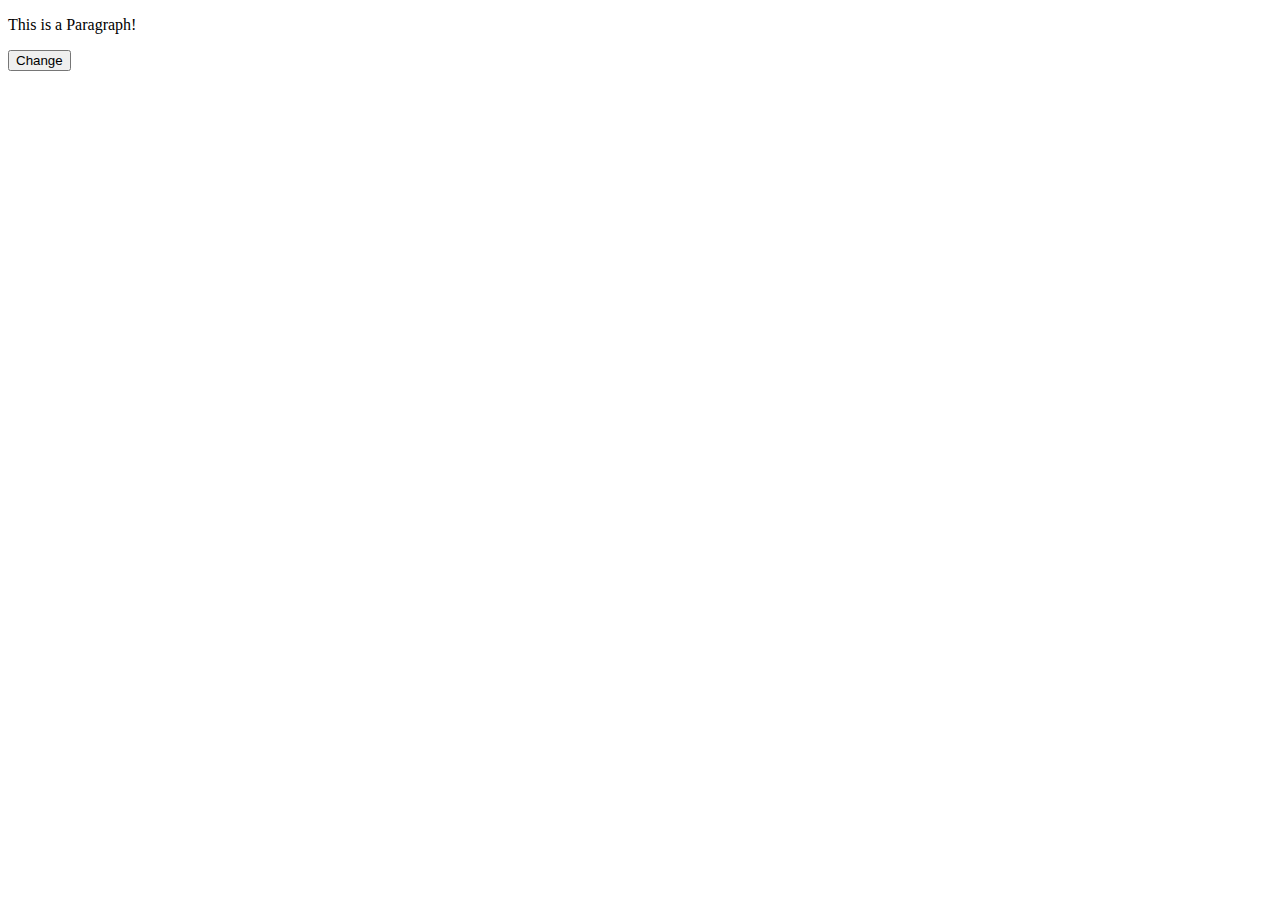
<file: index.html>
<!DOCTYPE html>
<html lang="en">
<head>
	<meta charset="UTF-8">
	<title>Document</title>
	<script src="https://ajax.googleapis.com/ajax/libs/jquery/3.3.1/jquery.min.js"></script>
	<script>
		$(document).ready(function(){
				$("#btnChange").click(function(){
					$("p").html("This is the new content!");
				});
		});
	</script>
</head>
<body>
	<p>This is a Paragraph!</p>
	<button id="btnChange">Change</button>
</body>
</html>
</file>
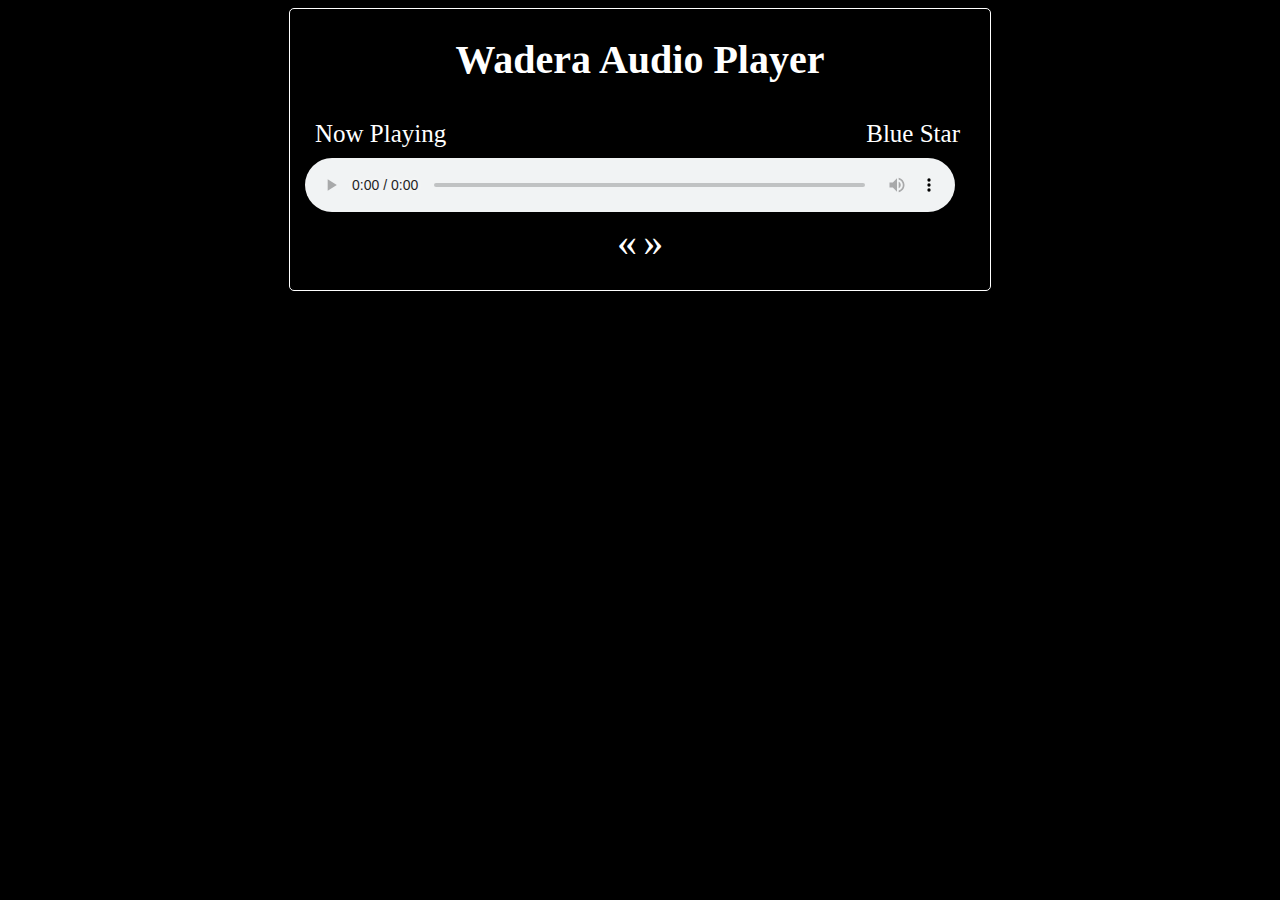
<file: audio_player.html>
<!DOCTYPE html>
<html lang="en">
<head>
	<meta charset="UTF-8">
	<title>Audio Player</title>
	<link rel="stylesheet" href="audio_player.css">
	<script src="https://ajax.googleapis.com/ajax/libs/jquery/3.3.1/jquery.min.js"></script>
</head>
<body>
	<div id="container">
		<h1>Wadera Audio Player</h1>
		<div id="songs">
			<span id="currentAction">Now Playing</span>
			<span id="title">Blue Star</span>
			<audio controls="controls" id="player"></audio>
			<div id="buttons">
				<a href="" id="prev">&laquo;</a>
				<a href="" id="next">&raquo;</a>
			</div>
			<div id="songItems">
				<ul id="songList"></ul>
			</div>
		</div>
	</div>
</body>
<script src="audio_player.js"></script>
</html>
</file>
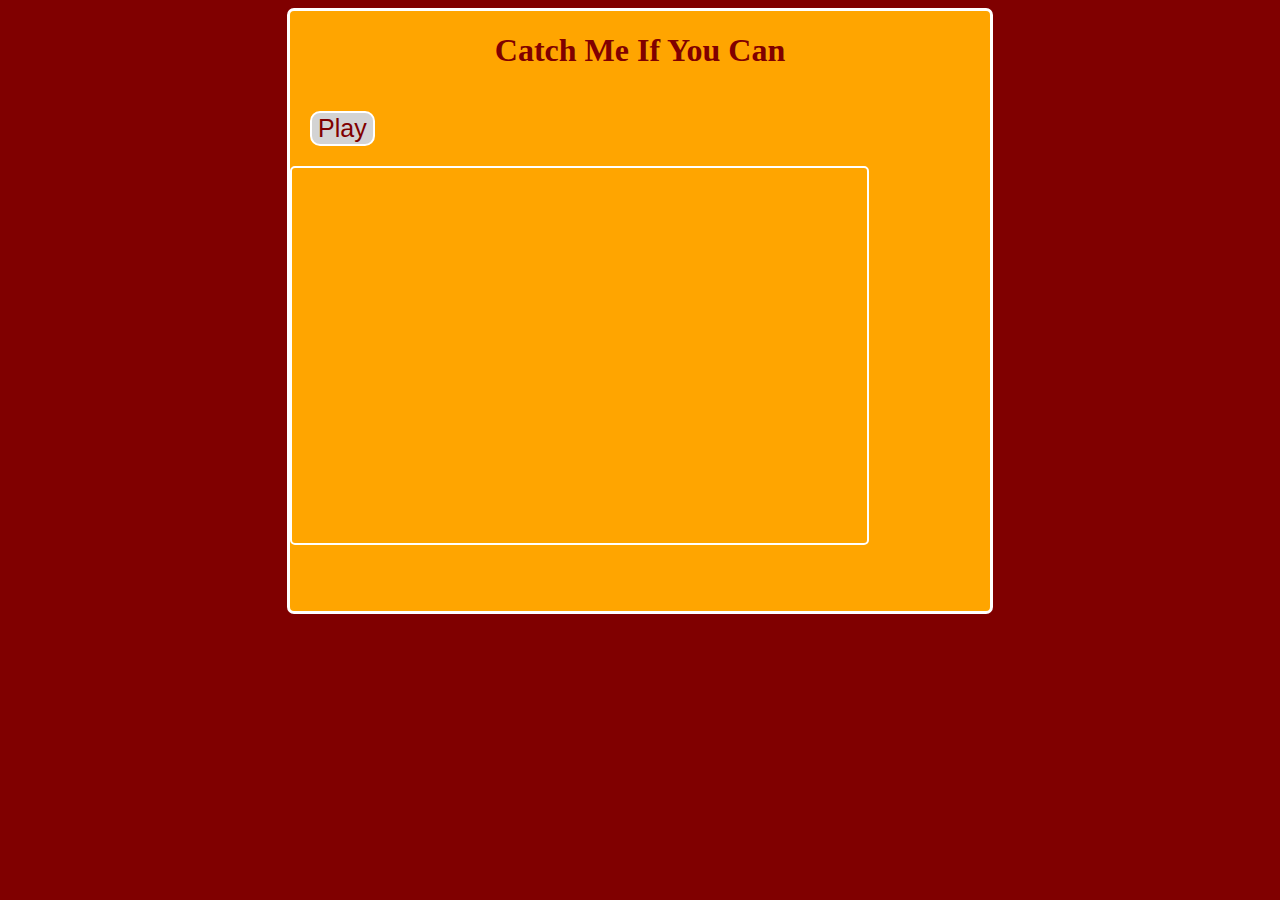
<file: catch.html>
<!DOCTYPE html>
<html lang="en">
<head>
	<meta charset="UTF-8">
	<title>Catch Me If You Can</title>
	<link rel="stylesheet" href="catch.css">
		<script src="https://ajax.googleapis.com/ajax/libs/jquery/3.3.1/jquery.min.js"></script>
</head>
<body>
	<div id="container">
		<h1>Catch Me If You Can</h1>
		<button id="play">Play</button><span id="result"></span><br>
		<canvas id="myCanvas" height="375" width="575" tabindex="1"></canvas>
	</div>
</body>
<script src="catch.js"></script>
</html>
</file>
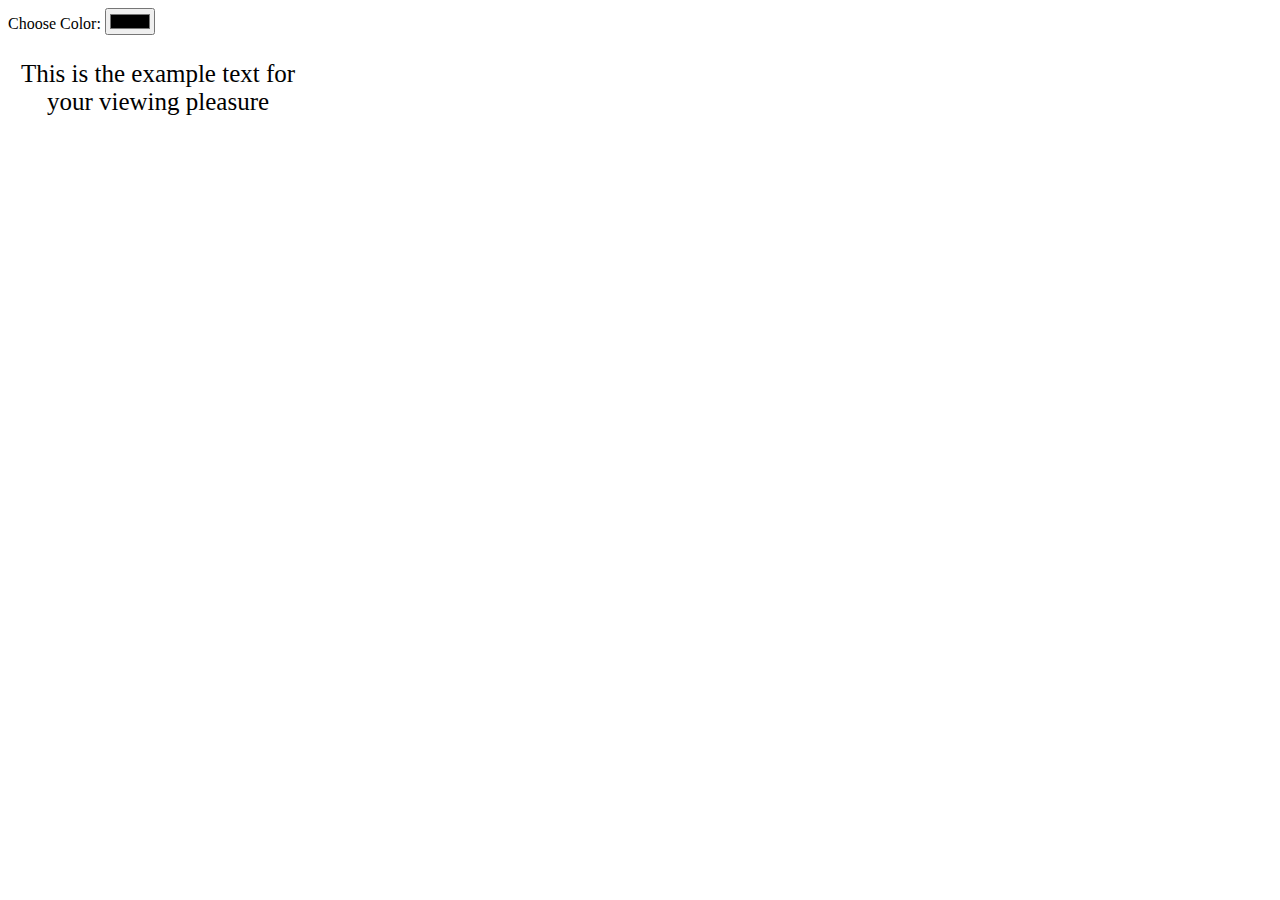
<file: color_picker.html>
<!DOCTYPE html>
<html lang="en">
<head>
	<meta charset="UTF-8">
	<title>Color Picker</title>
	<style>
		p {
			font-size: 25px;
			width: 300px;
			text-align: center;
		}
	</style>
	<script src="https://ajax.googleapis.com/ajax/libs/jquery/3.3.1/jquery.min.js"></script>
	<script>
		$(document).ready(function(){
				$("#colorpicker").change(function () {
					 $("p").css("color", $("#colorpicker").prop("value"));
				});
		});
	</script>
</head>
<body>
	<label for="colorpicker">Choose Color:</label>
	<input type="color" id="colorpicker"/> 
	<p>This is the example text for your viewing pleasure</p>
</body>
</html>
</file>
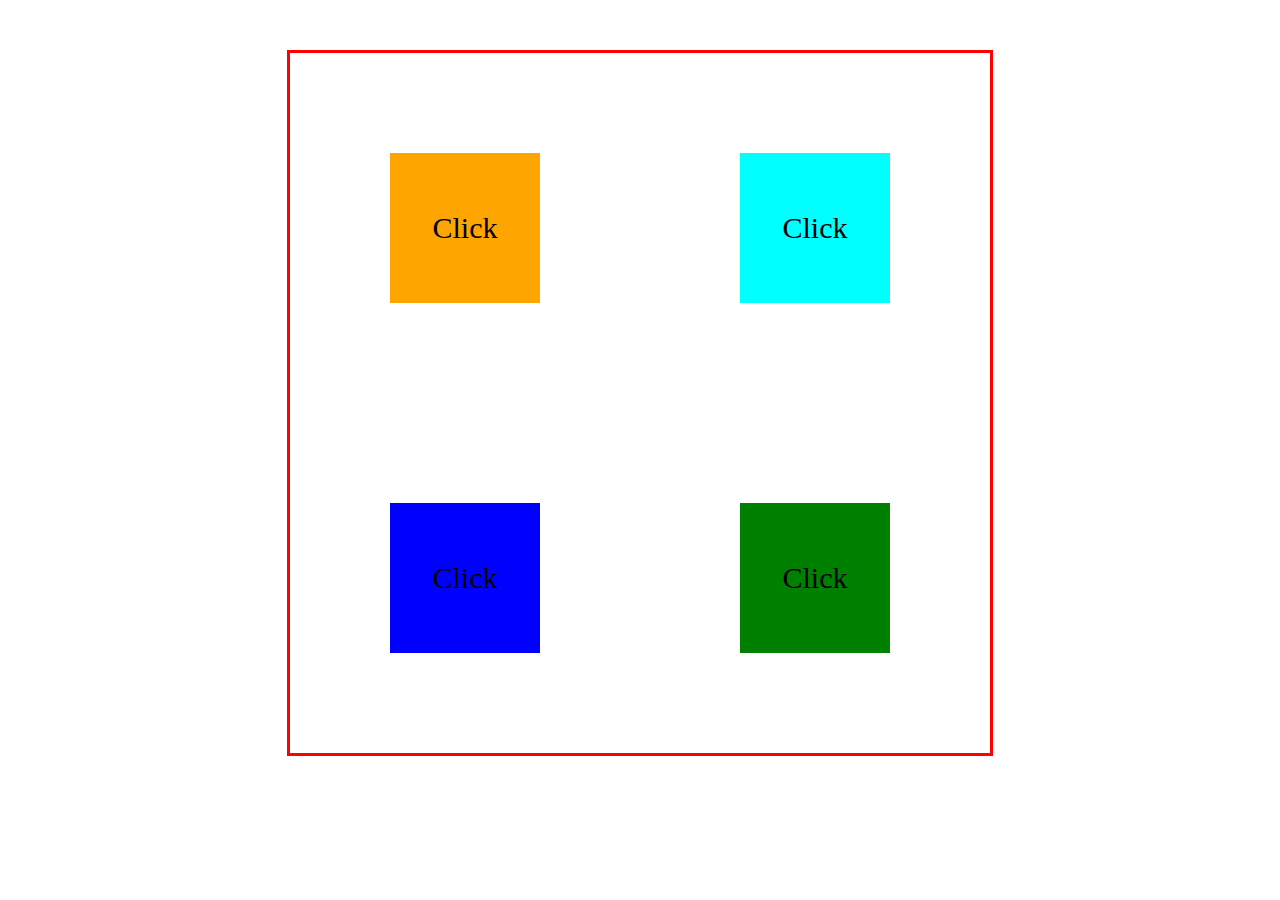
<file: data.html>
<!DOCTYPE html>
<html lang="en">
<head>
	<meta charset="UTF-8">
	<title>Custom Data Attribute</title>
	<link rel="stylesheet" href="style.css">
	<script src="https://ajax.googleapis.com/ajax/libs/jquery/3.3.1/jquery.min.js"></script>
	<script src="jQuery.js"></script>
</head>
<body>
	<div id="parent">
		<div id="box1" class="box" data-topbottom="top" data-rightleft="left">Click</div>
			<div id="box2" class="box" data-topbottom="top" data-rightleft="right">Click</div>
				<div id="box3" class="box" data-topbottom="bottom" data-rightleft="left">Click</div>
					<div id="box4" class="box" data-topbottom="bottom" data-rightleft="right">Click</div>
	</div>
</body>
</html>
</file>
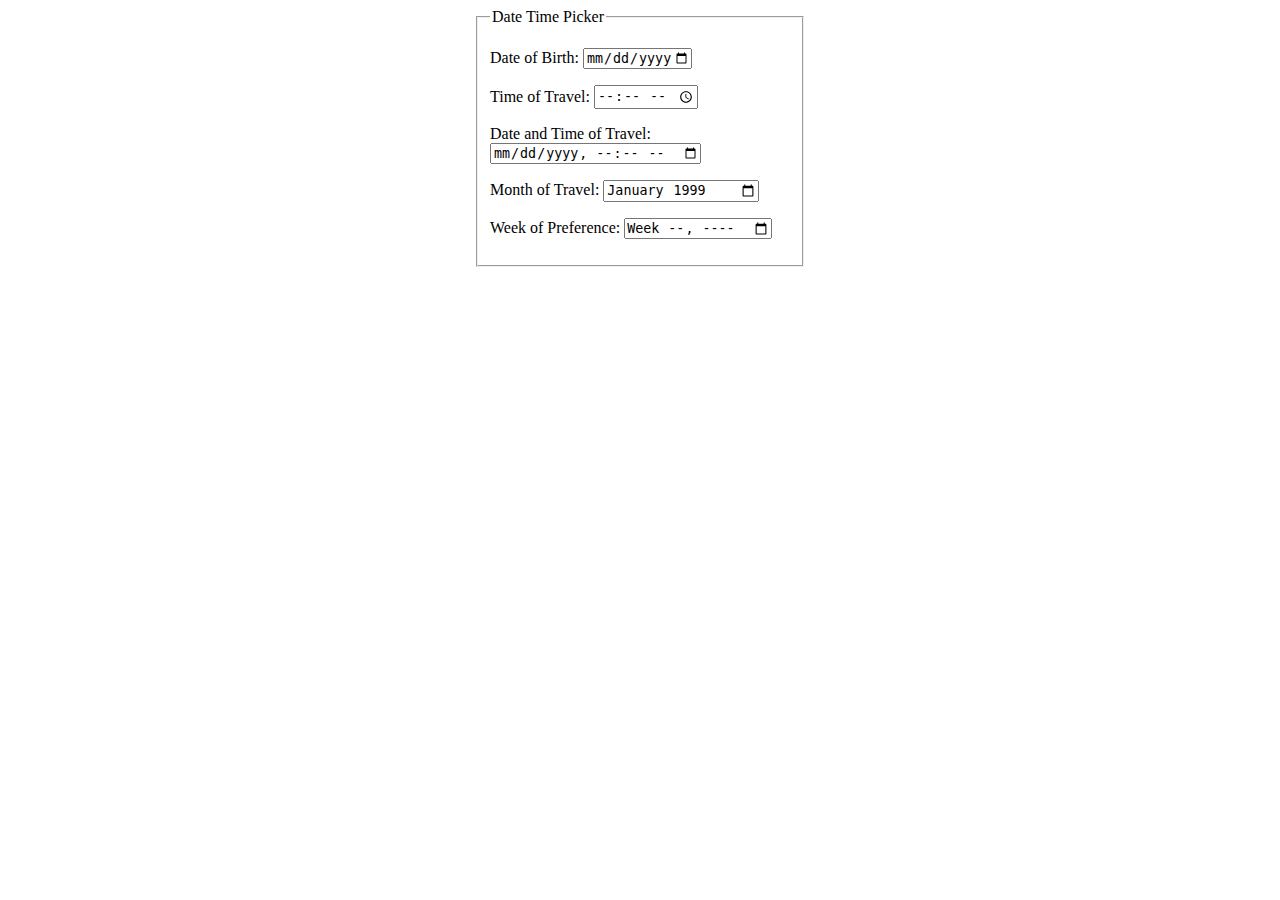
<file: date_picker.html>
<!DOCTYPE html>
<html lang="en">
<head>
	<meta charset="UTF-8">
	<title>Date Time Picker</title>
	<style>
		fieldset  {
			width: 300px;
			margin: 0 auto;
		}
		#result {
			font-size: 20px;
			font-weight: bold;
		}
	</style>
	
	
	<script src="https://ajax.googleapis.com/ajax/libs/jquery/3.3.1/jquery.min.js"></script>
</head>
<body>
	<div id="result"></div>
	<fieldset>
		<legend>Date Time Picker</legend>
		<p><label>Date of Birth: </label><input type="date" id="dob" min="1990-01-01" max="2018-12-31"></p>
		<p><label>Time of Travel: </label><input type="time" id="clock"></p>
		<p><label>Date and Time of Travel:</label><input type="datetime-local" id="dateTime"></p>
		<p><label>Month of Travel: </label><input type="month" id="dom" value="1999-01"></p>
		<p><label>Week of Preference: </label><input type="week" id="myWeek"></p>
	</fieldset>
	<script src="date_picker.js"></script>
</body>
</html>
</file>
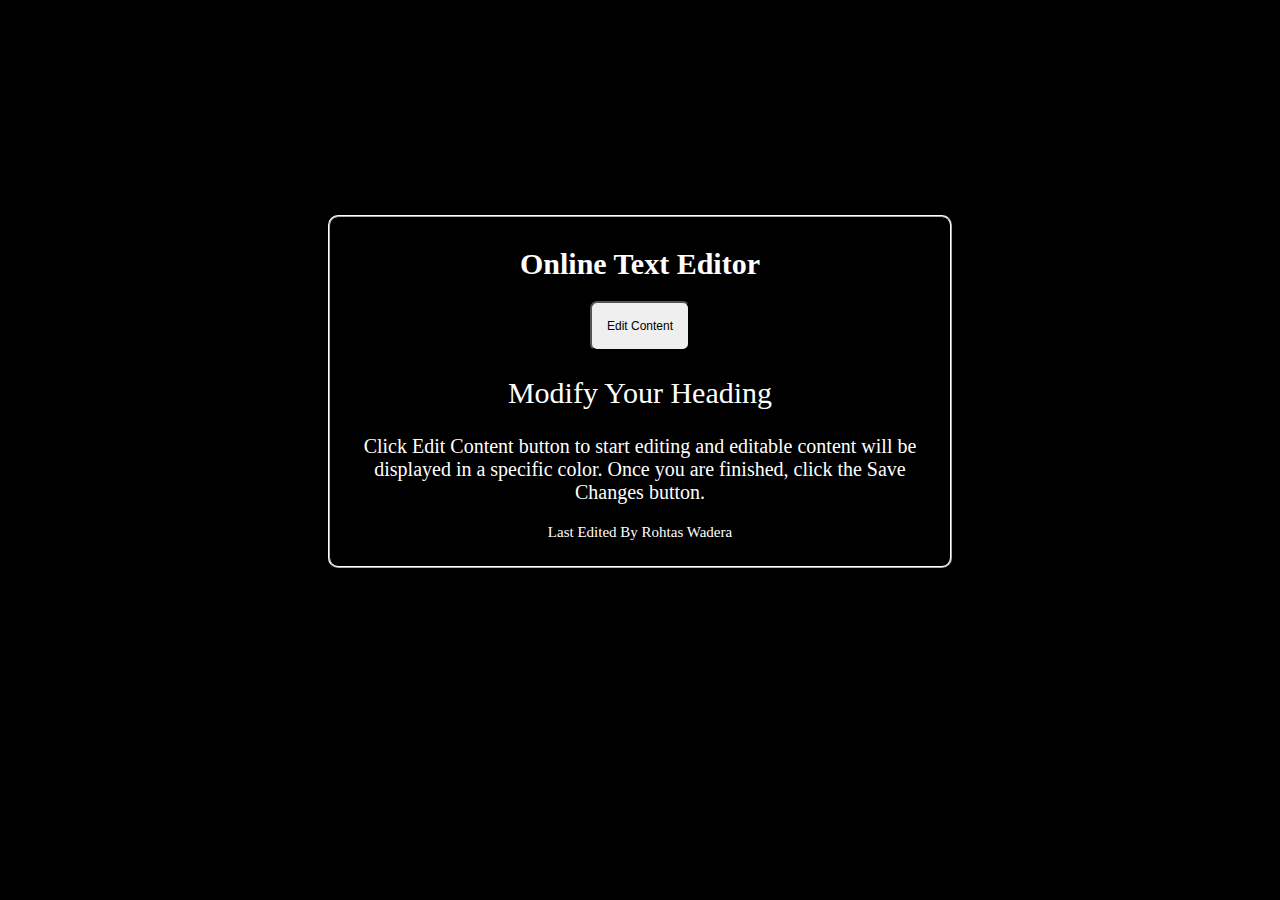
<file: text_editor.html>
<!DOCTYPE html>
<html lang="en">
<head>
	<meta charset="UTF-8">
	<title>Text Editor</title>
	<link rel="stylesheet" href="text_editor.css">
	<script src="https://ajax.googleapis.com/ajax/libs/jquery/3.3.1/jquery.min.js"></script>
</head>
<body>
	<div id="container">
		<h1>Online Text Editor</h1>
		<button id="edit">Edit Content</button>
		<h2 id="heading" class="editable">Modify Your Heading</h2>
		<p id="content" class="editable">Click Edit Content button to start editing and editable content will be displayed in a specific color. Once you are finished, click the Save Changes button.</p>
		<p id="lastEdit" class="editable">Last Edited By <span id="author">Rohtas Wadera</span></p>
	</div>
</body>
<script src="text_editor.js"></script>
</html>
</file>
<file: audio_player.css>
body {
	background: black;
	color: white;
	font-size: 25px;
	
}

#container {
	width: 700px;
	margin: 0 auto;
	border: 1px solid white;
	border-radius: 5px;
}

h1 {
	font-size: 40px;
	text-align: center;
}

audio {
	width: 650px;
	margin: 0px 15px 0px 15px;
	
}

#buttons {
	text-align: center;
}

#currentAction {
	float: left;
	padding: 10px;
	margin-left: 15px;
}

#title {
	padding: 10px;
	float: right;
	margin-right: 20px;
}

a {
	font-size: 40px;
	cursor: pointer;
	text-decoration: none;
	color: white;
}

ul {
	list-style: none;
}

#songList li {
	cursor: pointer;
	padding: 10px;
}

#songList li:hover {
	background-color: gray;
}

.songItem {
	position: relative;
}

.songTitle {
	position: absolute;
	top: 0;
	left: 70px;

}

.songNum {
	padding-left: 5px;
}

.songLen {
	position: absolute;
	top: 0;
	right: 40px;
}
</file>
<file: catch.css>
#container {
	width: 700px;
	height: 600px;
	background-color: orange;
	border: 3px solid white;
	border-radius: 7px;
	margin: 0 auto;
}

h1 {
	text-align: center;
	color: maroon;
}

body {
	background-color: maroon;
}

button {
	border-radius: 10px;
	font-size: 25px;
	color: maroon;
	border: 2px solid white;
	background-color: lightgray;
	margin: 20px;
	outline: none;
}

#result {
	font-size: 25px;
	color: maroon;
}

canvas {
	margin: 0 auto;
}

#myCanvas {
	border: 2px solid white;
	outline: none;
	border-radius: 5px;

}
</file>
<file: style.css>
#parent {
	border: 3px solid red;
	width: 700px;
	height: 700px;
	margin: 50px auto;
	position: relative;
}

.box {
	width: 150px;
	height: 150px;
	font-size: 30px;
	text-align: center;
	line-height: 150px;
	position: absolute;
	cursor: pointer;
}

#box1 {
	background: orange;
	top: 100px;
	left: 100px;
}

#box2 {
	background: cyan;
	top: 100px;
	right: 100px;
}

#box3 {
	background: blue;
	bottom: 100px;
	left: 100px;
}

#box4 {
	background: green;
	bottom: 100px;
	right: 100px;
}
</file>
<file: text_editor.css>
#container {
	width: 600px;
	border: 2px ridge white;
	margin: 0 auto;
	margin-top: 215px;
	padding: 10px;
	text-align: center;
	border-radius: 10px;
}

body {
	background: #000000;
	color: white;
}

h1 {
	font-size: 30px;
	font-weight: bold;
}

h2 {
	
	font-size: 30px;
	font-weight: lighter;

}

p {
	font-size: 20px;

}

#lastEdit {
	font-size: 15px;
}

button {
	width: 100px; 
	height: 50px;
	font-size: 12px;
	border-radius: 7px;

}

button:hover, button:focus {
	outline: none;
	cursor: pointer;
}


[contenteditable= "true"] {
	color: cyan;
	text-decoration: bold;
}
</file>
